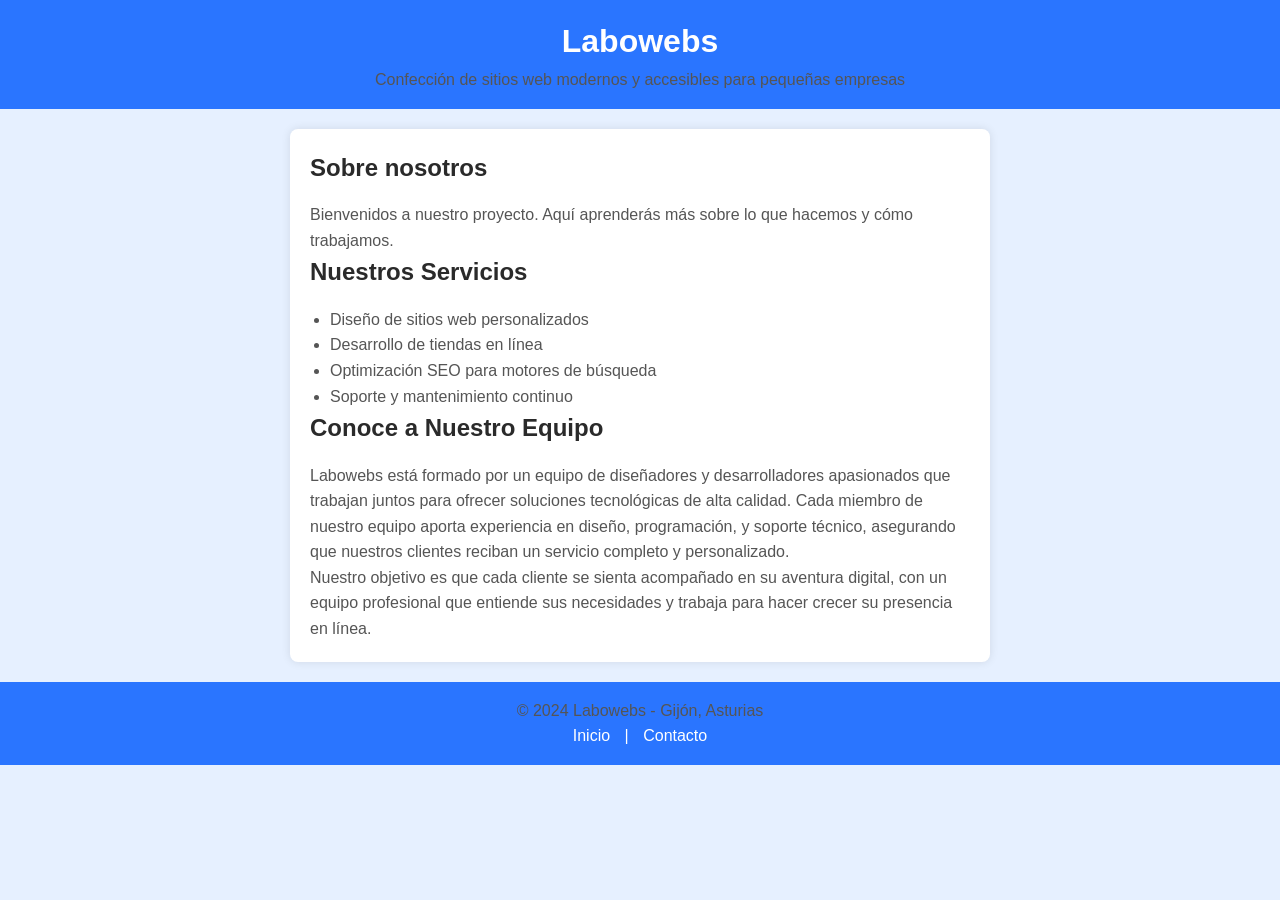
<file: index.html>
<!-- Autor: [Pelayo Rodríguez Álvarez] -->
<!DOCTYPE html>
<html lang="es">
<head>
    <meta charset="UTF-8">
    <meta name="viewport" content="width=device-width, initial-scale=1.0">
    <title>Labowebs - Sitios Web para Pequeñas Empresas</title>
    <link rel="stylesheet" href="css/estilos.css">
</head>
<body>
    <header>
        <h1>Labowebs</h1>
        <p>Confección de sitios web modernos y accesibles para pequeñas empresas</p>
    </header>

    <section class="about">
        <h2>Sobre nosotros</h2>
        <p>Bienvenidos a nuestro proyecto. Aquí aprenderás más sobre lo que hacemos y cómo trabajamos.</p>

        <h2>Nuestros Servicios</h2>
        <ul>
            <li>Diseño de sitios web personalizados</li>
            <li>Desarrollo de tiendas en línea</li>
            <li>Optimización SEO para motores de búsqueda</li>
            <li>Soporte y mantenimiento continuo</li>
        </ul>

        <h2>Conoce a Nuestro Equipo</h2>
        <p>Labowebs está formado por un equipo de diseñadores y desarrolladores apasionados que trabajan juntos para ofrecer soluciones tecnológicas de alta calidad. Cada miembro de nuestro equipo aporta experiencia en diseño, programación, y soporte técnico, asegurando que nuestros clientes reciban un servicio completo y personalizado.</p>
        <p>Nuestro objetivo es que cada cliente se sienta acompañado en su aventura digital, con un equipo profesional que entiende sus necesidades y trabaja para hacer crecer su presencia en línea.</p>
    </section>

    <footer>
        <p>© 2024 Labowebs - Gijón, Asturias</p>
        <nav>
            <a href="index.html">Inicio</a> | <a href="contacto.html">Contacto</a>
        </nav>
    </footer>
</body>
</html>
</file>
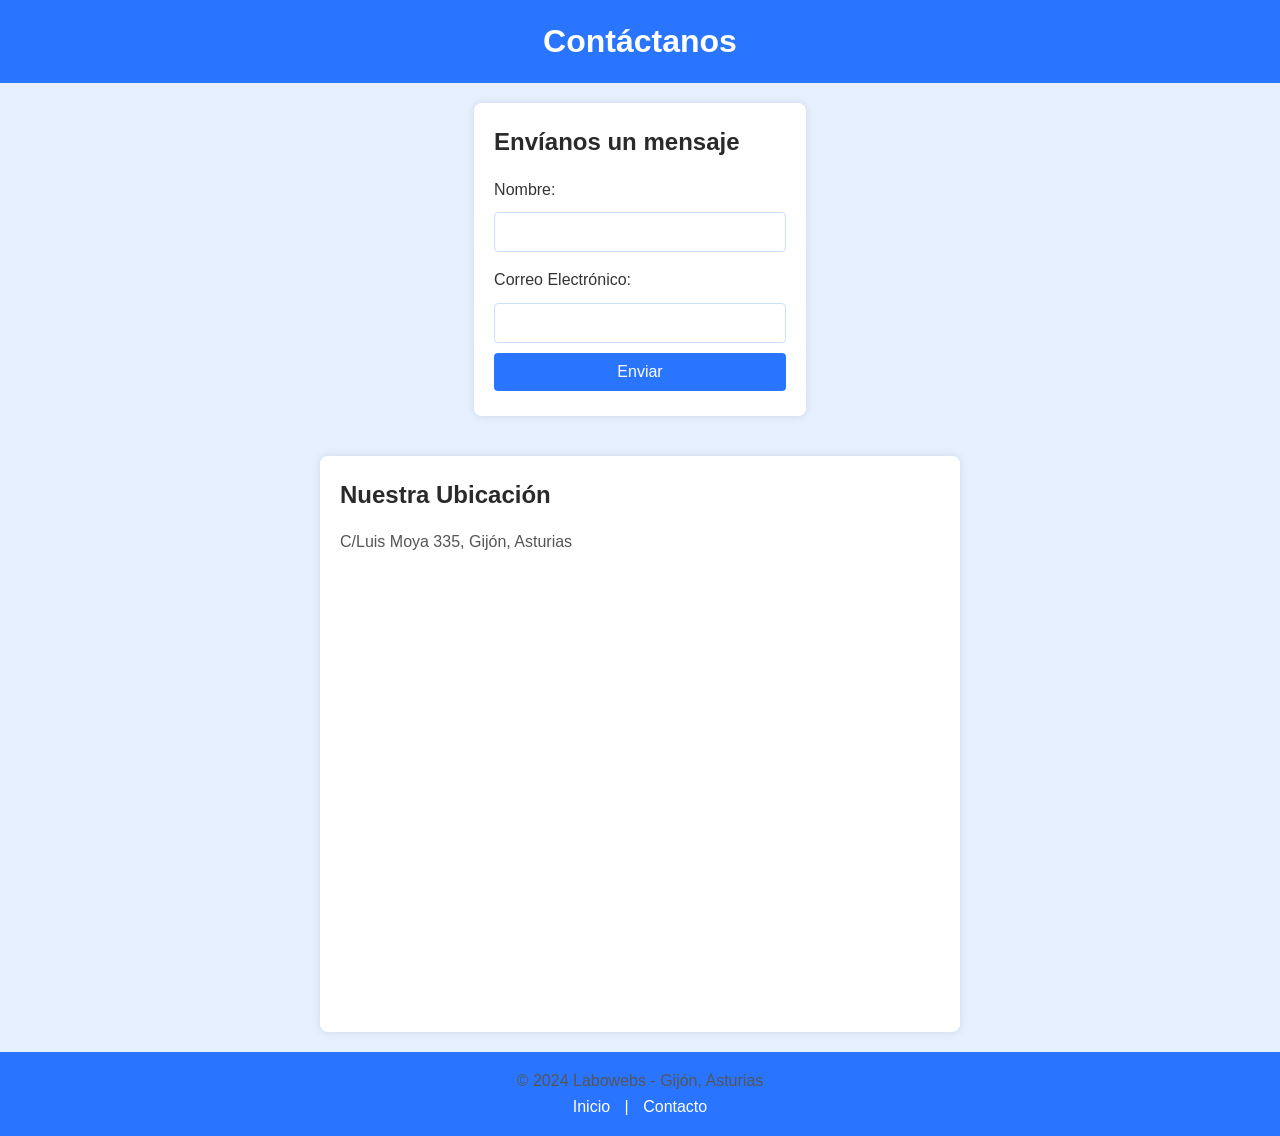
<file: contacto.html>
<!DOCTYPE html>
<html lang="es">
<head>
    <meta charset="UTF-8">
    <meta name="viewport" content="width=device-width, initial-scale=1.0">
    <title>Contacto - Labowebs</title>
    <link rel="stylesheet" href="css/estilos.css">
    <script src="js/script.js" defer></script>
</head>
<body>
    <header>
        <h1>Contáctanos</h1>
    </header>

    <section class="contact-form">
        <h2>Envíanos un mensaje</h2>
        <form id="formContacto" action="#" method="post">
            <label for="nombre">Nombre:</label>
            <input type="text" id="nombre" name="nombre" required>

            <label for="email">Correo Electrónico:</label>
            <input type="email" id="email" name="email" required>

            <button type="submit">Enviar</button>
        </form>
    </section>

    <section class="map">
        <h2>Nuestra Ubicación</h2>
        <p>C/Luis Moya 335, Gijón, Asturias</p>
        <iframe src="https://www.google.com/maps?
        q=C%2FLuis%20Moya%20335%2C%20Gij%C3%B3n%2C%20Asturias&output=embed"
        width="600" height="450" style="border:0;" allowfullscreen=""
        loading="lazy"></iframe>
        </section>

    <footer>
        <p>© 2024 Labowebs - Gijón, Asturias</p>
        <nav>
            <a href="index.html">Inicio</a> | <a href="contacto.html">Contacto</a>
        </nav>
    </footer>
</body>
</html>
</file>
<file: css/estilos.css>
* {
    margin: 0;
    padding: 0;
    box-sizing: border-box;
}

body {
    font-family: Arial, sans-serif;
    color: #2a2a2a;
    line-height: 1.6;
    background-color: #e6f0ff;
    display: flex;
    flex-direction: column;
    min-height: 100vh;
}

header, footer {
    background-color: #2a75ff;
    color: #ffffff;
    text-align: center;
    padding: 1em 0;
}

header h1, footer p {
    margin: 0;
}

section.about, section.contact-form, section.map {
    margin: 20px auto;
    max-width: 700px;
    padding: 20px;
    background: #ffffff;
    border-radius: 8px;
    box-shadow: 0 0 10px rgba(0, 0, 0, 0.1);
}

h2 {
    color: #2a2a2a;
    margin-bottom: 15px;
}

p, li {
    color: #555;
}

ul {
    list-style-type: disc;
    padding-left: 20px;
}

label {
    display: block;
    margin: 10px 0 5px;
    color: #333;
}

input, textarea, button {
    width: 100%;
    padding: 10px;
    margin: 5px 0;
    border-radius: 4px;
    border: 1px solid #cce0ff;
    font-size: 16px;
}

input:focus, textarea:focus {
    border-color: #2a75ff;
    outline: none;
}

button {
    background-color: #2a75ff;
    color: #fff;
    cursor: pointer;
    border: none;
    transition: background 0.3s;
    font-size: 16px;
}

button:hover {
    background-color: #1a5bd4;
}

nav a {
    color: #ffffff;
    text-decoration: none;
    margin: 0 10px;
}

nav a:hover {
    text-decoration: underline;
}
</file>
